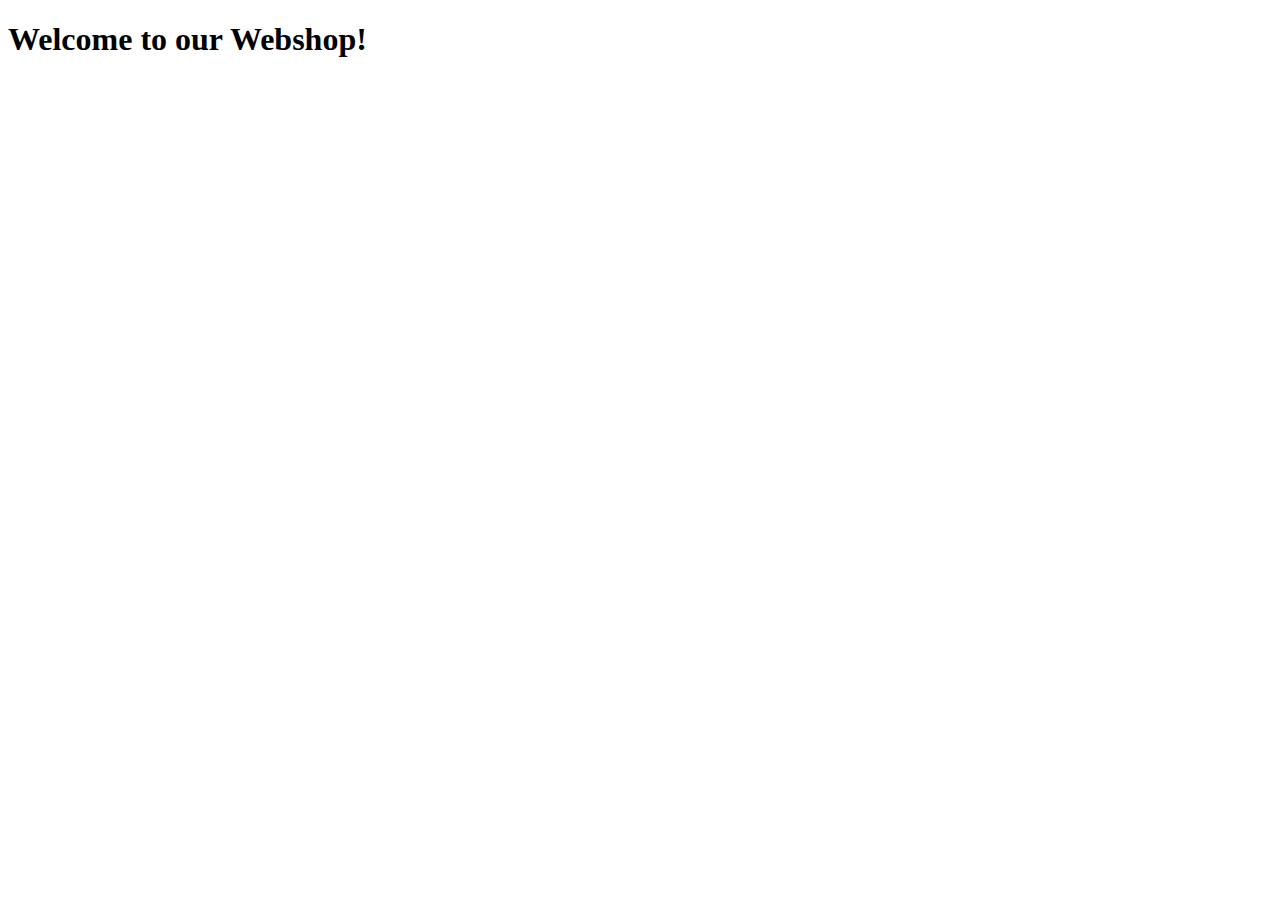
<file: src/frontend/index.html>
<!DOCTYPE html>
<html lang="en">
<head>
    <meta charset="UTF-8">
    <meta name="viewport" content="width=device-width, initial-scale=1.0">
    <title>Webshop</title>
</head>
<body>

    <h1>Welcome to our Webshop!</h1>
    
</body>
</html>
</file>
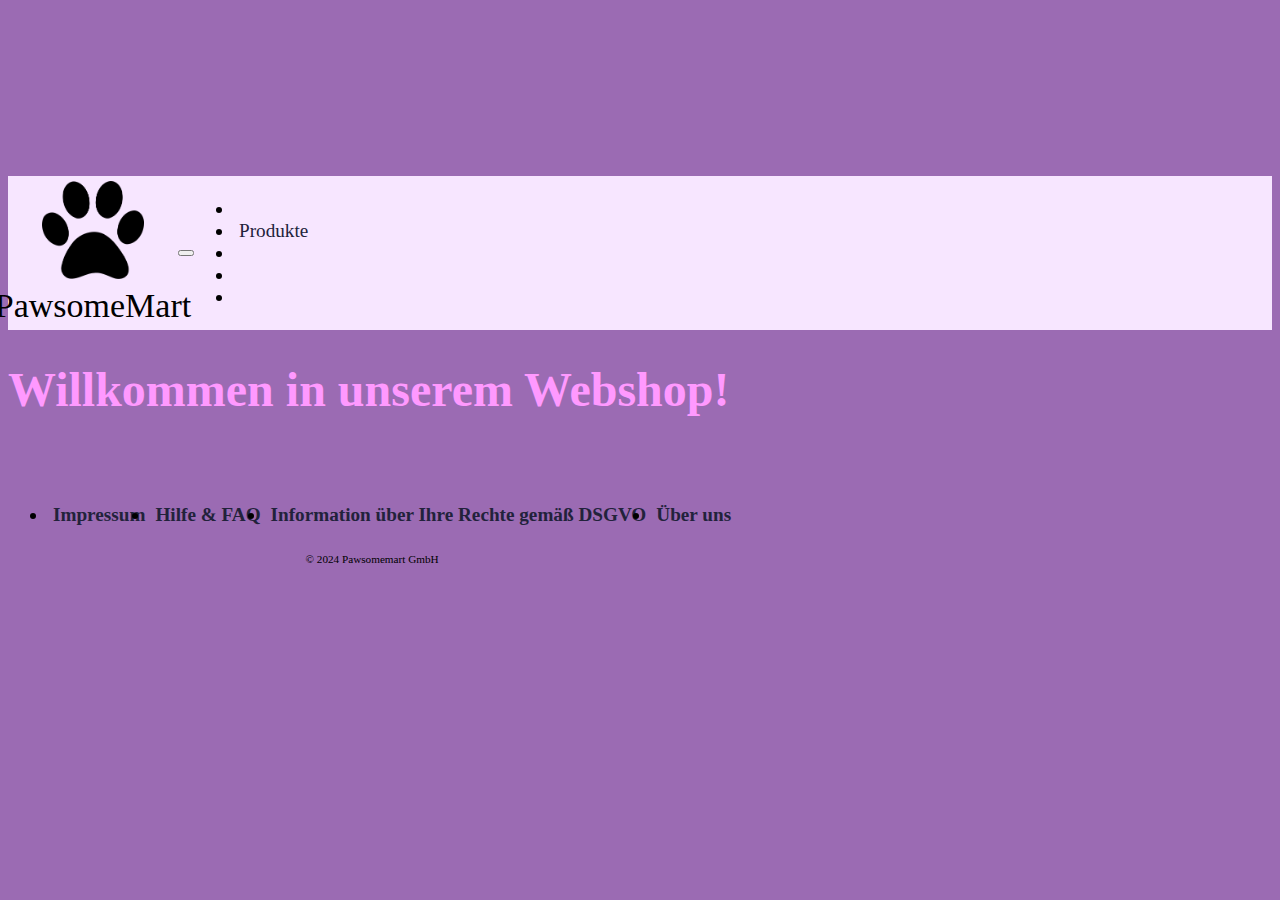
<file: src/frontend/sites/index.html>
<!DOCTYPE html>
<html lang="en">
<head>
    <meta charset="UTF-8">
    <meta name="viewport" content="width=device-width, initial-scale=1.0">
    <title>Pawsomemart</title>

    <script type="text/javascript">
        // redirect to welcome page
        window.location.href = "./welcome/welcome-view/welcome-view.html"
    </script>
</head>
<body>
</body>
</html>
</file>
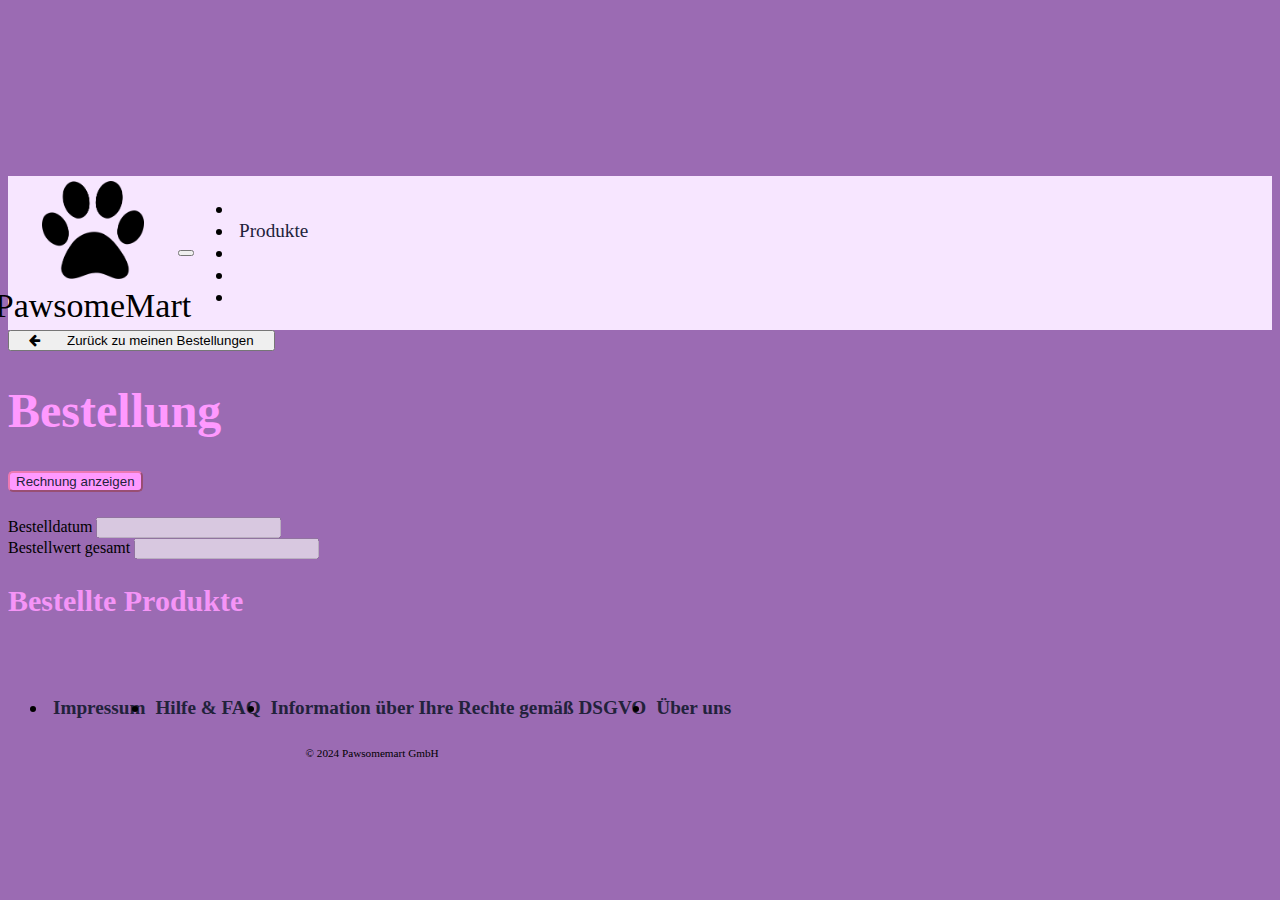
<file: src/frontend/sites/orders/orderdetail-view/orderdetail-view.html>
<!DOCTYPE html>
<html lang="en">
<head>
    <meta charset="UTF-8">
    <title>Bestellungen</title>

    <!-- Load all JQuery and co -->
    <link href="https://cdn.jsdelivr.net/npm/bootstrap@5.3.2/dist/css/bootstrap.min.css" rel="stylesheet"
          integrity="sha384-T3c6CoIi6uLrA9TneNEoa7RxnatzjcDSCmG1MXxSR1GAsXEV/Dwwykc2MPK8M2HN" crossorigin="anonymous">
    <script defer src="https://cdn.jsdelivr.net/npm/bootstrap@5.3.2/dist/js/bootstrap.bundle.min.js"
            integrity="sha384-C6RzsynM9kWDrMNeT87bh95OGNyZPhcTNXj1NW7RuBCsyN/o0jlpcV8Qyq46cDfL"
            crossorigin="anonymous"></script>
    <script src="https://code.jquery.com/jquery-3.6.0.min.js"></script>
    <link rel="stylesheet" href="https://maxcdn.bootstrapcdn.com/font-awesome/4.4.0/css/font-awesome.min.css">

    <!-- Styles -->
    <link rel="stylesheet" href="../../../res/css/styles.css"/>
    <link rel="stylesheet" href="orderdetail-view.css"/>

    <!-- Scripts -->
    <script src="../../navigation/include_nav.js"></script>
    <script src="orderdetail-view.js" type="module"></script>
</head>
<body>
<header id="navbar"></header>
<main class="mt-2">
    <div id="productContainer" class="container justify-content-left">

        <button id="userorder-view-button" class="btn btn-primary"
                onclick="location.href='../../orders/userorders-view/userorder-view.html'">
            <div class="fa fa-arrow-left"></div>
            <div id="back-button-text">Zurück zu meinen Bestellungen</div>
        </button>

        <h1>Bestellung</h1>

        <div class="container justify-content-left ">

            <button id="showInvoiceBtn" class="btn-outline-info invoiceBtn">Rechnung anzeigen</button>

            <div>

                <div class="mb-3" id="orderStateSelector" hidden>
                    <label for="orderState" class="form-label">Status</label>
                    <select name="orderState" id="orderState" class="form-select">
                        <option selected value="new">Neu eingetroffen</option>
                        <option value="confirmed">Bestätigt</option>
                        <option value="cancelled">Storniert</option>
                        <option value="shipped">Versendet</option>
                    </select>
                </div>
                <div class="mb-3" id="orderStateTag"></div>

                <div class="mb-3">
                    <label for="orderTimeStamp" class="form-label">Bestelldatum</label>
                    <input type="text" class="form-control" name="orderTimeStamp" id="orderTimeStamp" required disabled>
                </div>

                <div class="mb-3">
                    <label for="totalPrice" class="form-label">Bestellwert gesamt</label>
                    <input type="number" class="form-control" name="totalPrice" id="totalPrice" required disabled>
                </div>

                <h2>Bestellte Produkte</h2>
                <ul class="mb-3" id="products"></ul>

                <button class="btn btn-success" type="submit" name="submit" id="submit" hidden>Bestellung ändern</button>

            </div>
        </div>

    </div>
</main>
<footer id="footer"></footer>
</body>
</html>
</file>
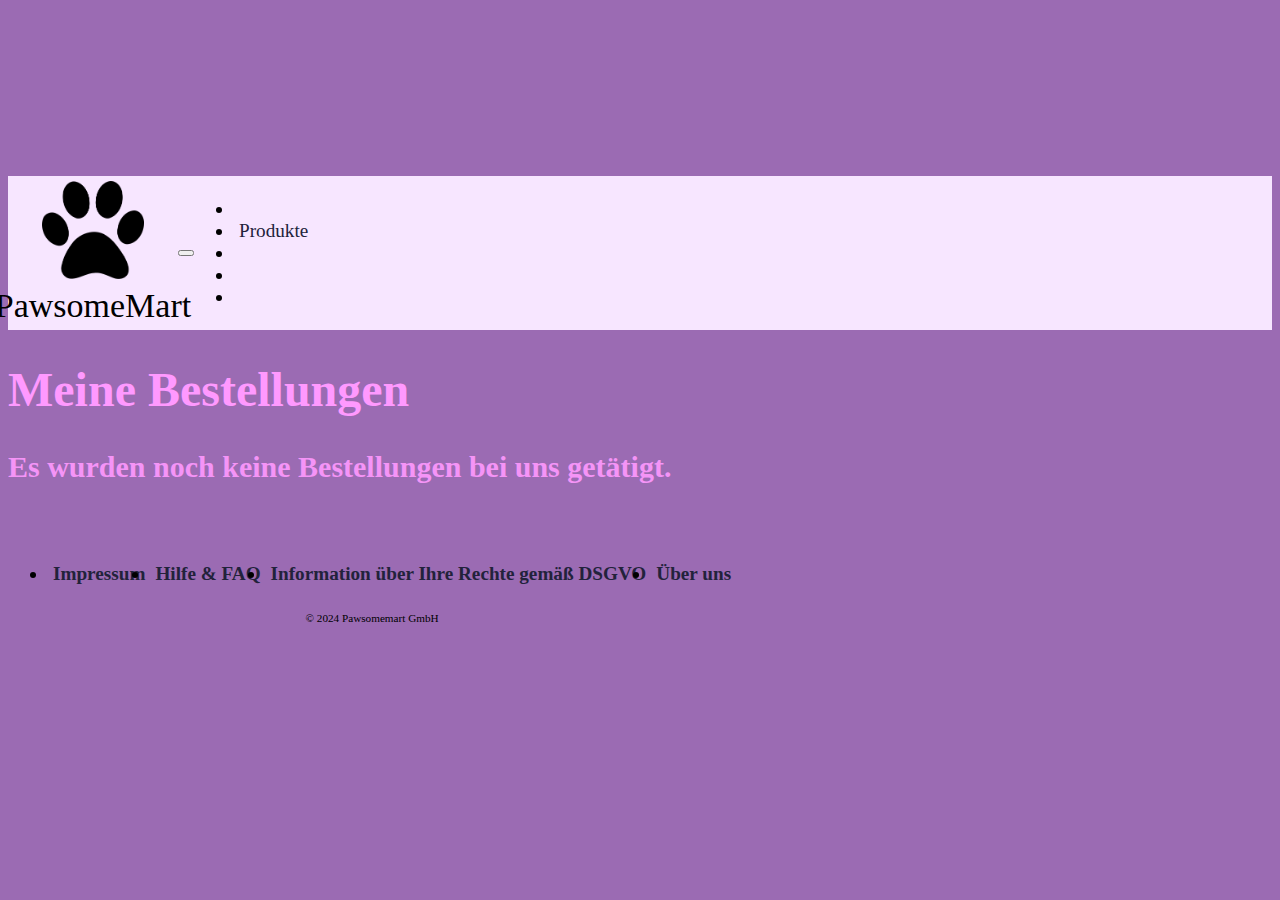
<file: src/frontend/sites/orders/userorders-view/userorder-view.html>
<!DOCTYPE html>
<html lang="en">
<head>
    <meta charset="UTF-8">
    <title>Bestellungen</title>

    <!-- Load all JQuery and co -->
    <link href="https://cdn.jsdelivr.net/npm/bootstrap@5.3.2/dist/css/bootstrap.min.css" rel="stylesheet"
          integrity="sha384-T3c6CoIi6uLrA9TneNEoa7RxnatzjcDSCmG1MXxSR1GAsXEV/Dwwykc2MPK8M2HN" crossorigin="anonymous">
    <script defer src="https://cdn.jsdelivr.net/npm/bootstrap@5.3.2/dist/js/bootstrap.bundle.min.js"
            integrity="sha384-C6RzsynM9kWDrMNeT87bh95OGNyZPhcTNXj1NW7RuBCsyN/o0jlpcV8Qyq46cDfL"
            crossorigin="anonymous"></script>
    <script src="https://code.jquery.com/jquery-3.6.0.min.js"></script>
    <link rel="stylesheet" href="https://maxcdn.bootstrapcdn.com/font-awesome/4.4.0/css/font-awesome.min.css">

    <!-- Styles -->
    <link rel="stylesheet" href="../../../res/css/styles.css"/>
    <link rel="stylesheet" href="./userorder-view.css"/>

    <!-- Scripts -->
    <script src="../../navigation/include_nav.js"></script>
    <script src="userorder-view.js" type="module"></script>
</head>
<body>
<header id="navbar"></header>
<main class="mt-2">
    <div id="productContainer" class="container justify-content-left">
        <h1>Meine Bestellungen</h1>

        <ul id="orders"></ul>

    </div>
</main>
<footer id="footer"></footer>
</body>
</html>
</file>
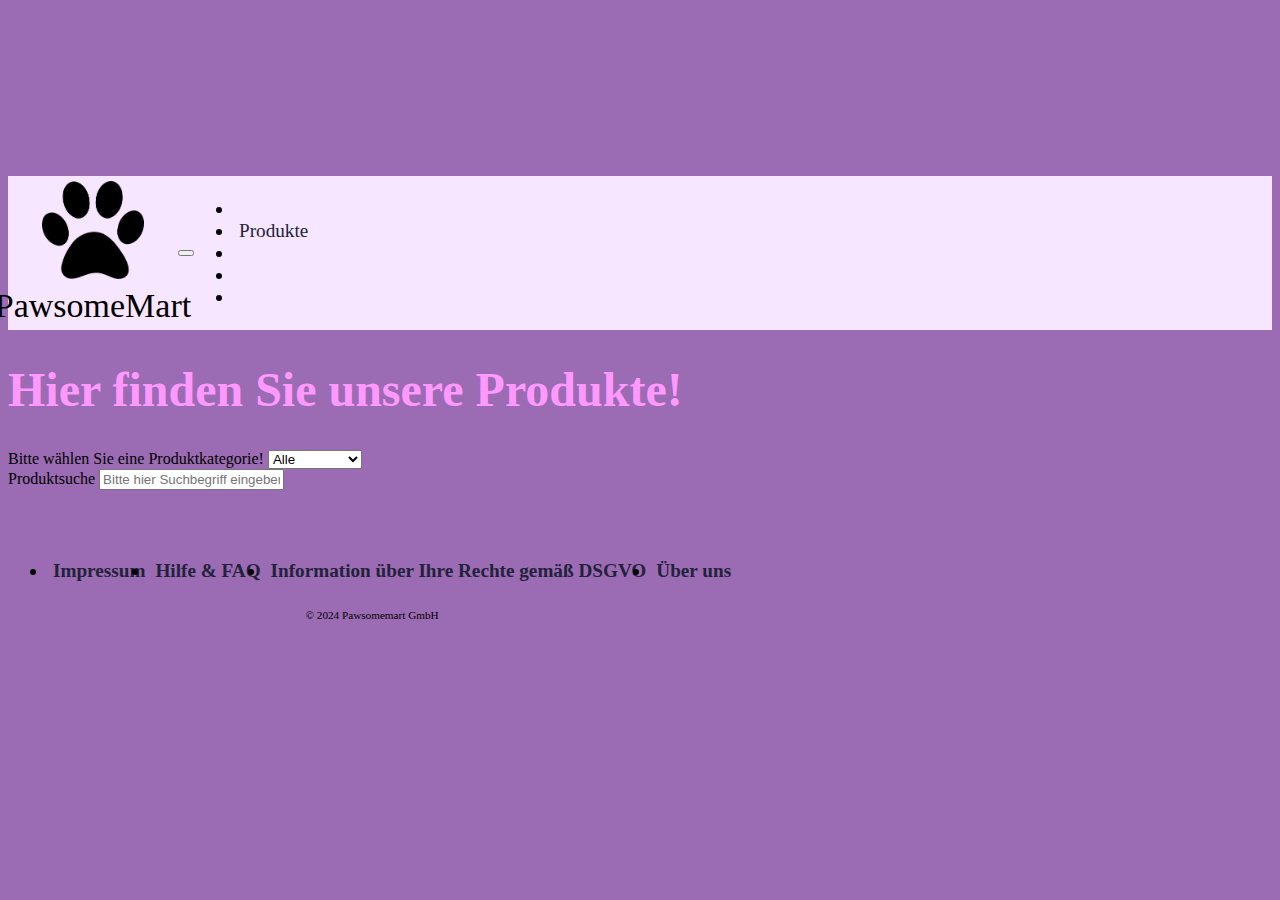
<file: src/frontend/sites/products/product-view/product-view.html>
<!doctype html>
<html lang="en">
<head>
    <meta charset="UTF-8"/>
    <meta name="viewport" content="width=device-width, initial-scale=1.0"/>
    <title>Welcome</title>

    <!-- Load all JQuery and co -->
    <link href="https://cdn.jsdelivr.net/npm/bootstrap@5.3.2/dist/css/bootstrap.min.css" rel="stylesheet"
          integrity="sha384-T3c6CoIi6uLrA9TneNEoa7RxnatzjcDSCmG1MXxSR1GAsXEV/Dwwykc2MPK8M2HN" crossorigin="anonymous">
    <script defer src="https://cdn.jsdelivr.net/npm/bootstrap@5.3.2/dist/js/bootstrap.bundle.min.js"
            integrity="sha384-C6RzsynM9kWDrMNeT87bh95OGNyZPhcTNXj1NW7RuBCsyN/o0jlpcV8Qyq46cDfL"
            crossorigin="anonymous"></script>
    <script src="https://code.jquery.com/jquery-3.6.0.min.js"></script>

    <!-- Styles -->
    <link rel="stylesheet" href="../../../res/css/styles.css"/>
    <link rel="stylesheet" href="product-view.css"/>

    <!-- Scripts -->
    <script src="../../navigation/include_nav.js"></script>
    <script src="product-view.js" type="module"></script>
</head>
<body>
<header id="navbar"></header>
<main class="mt-2">
    <div id="productContainer" class="container justify-content-left">
        <h1>Hier finden Sie unsere Produkte!</h1>

        <div class="row justify-content-between">
            <div id="selectCategoryContainer" class="mt-2 mb-3 col-sm">
                <label class="form-label" for="productCategory">Bitte wählen Sie eine Produktkategorie!</label>
                <select class="form-select" id="productCategory" name="productCategory">
                    <option selected>Alle</option>
                    <option>Tiernahrung</option>
                    <option>Spielzeug</option>
                    <option>Zubehör</option>
                </select>
            </div>
            <div id="productSearchContainer" class="mt-2 mb-3 col-sm">
                <label class="form-label" for="productSearch">Produktsuche</label>
                <input id="productSearch" type="text" class="form-control" placeholder="Bitte hier Suchbegriff eingeben!">
            </div>
        </div>
        <ul id="productList" class="list-group mb-3"></ul>
    </div>
</main>
<footer id="footer"></footer>
</body>
</html>
</file>
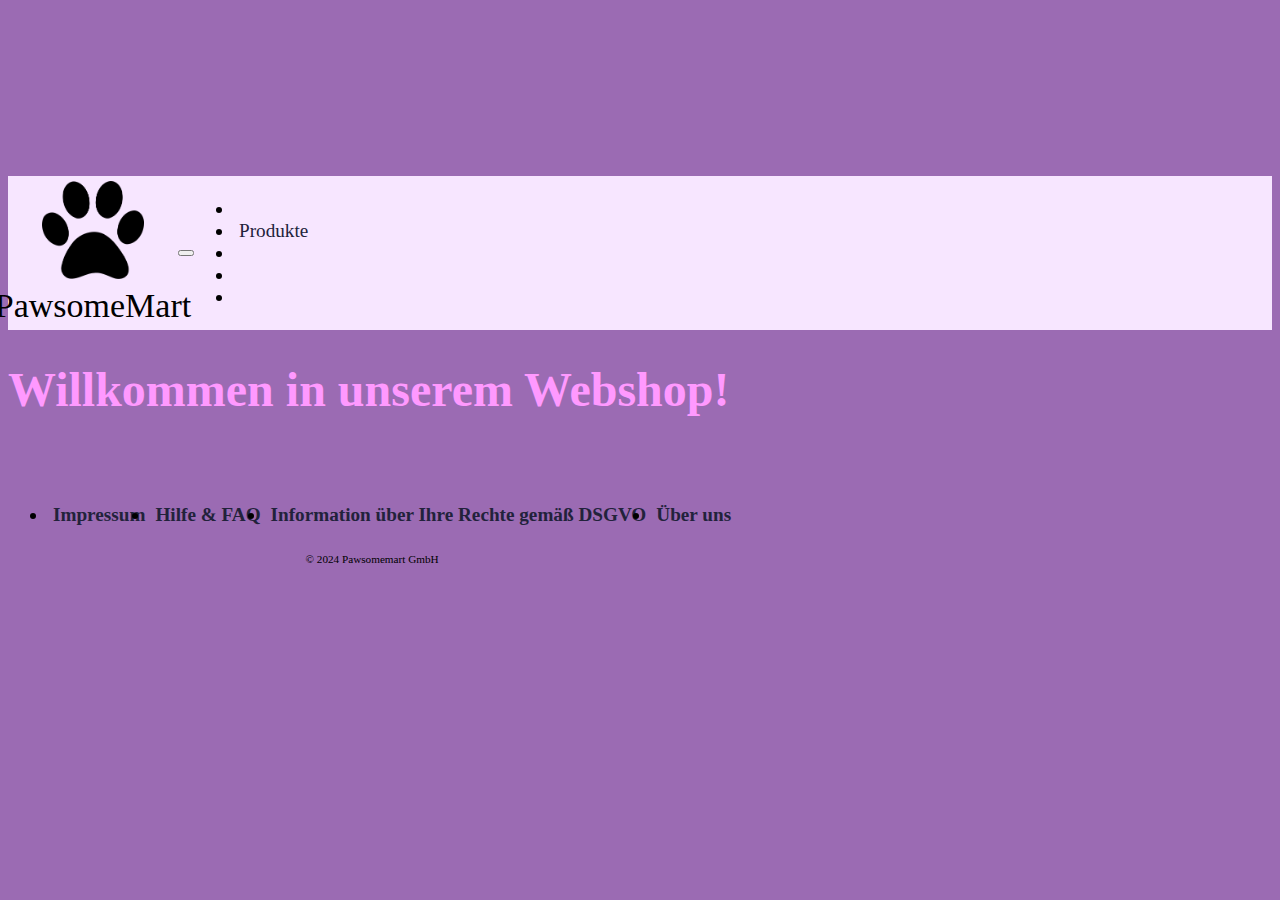
<file: src/frontend/sites/products/product_management-view/product_management-view.html>
<!doctype html>
<html lang="en">
<head>
    <meta charset="UTF-8"/>
    <meta name="viewport" content="width=device-width, initial-scale=1.0"/>
    <title>Welcome</title>

    <!-- Load all JQuery and co -->
    <link href="https://cdn.jsdelivr.net/npm/bootstrap@5.3.2/dist/css/bootstrap.min.css" rel="stylesheet"
          integrity="sha384-T3c6CoIi6uLrA9TneNEoa7RxnatzjcDSCmG1MXxSR1GAsXEV/Dwwykc2MPK8M2HN" crossorigin="anonymous">
    <script defer src="https://cdn.jsdelivr.net/npm/bootstrap@5.3.2/dist/js/bootstrap.bundle.min.js"
            integrity="sha384-C6RzsynM9kWDrMNeT87bh95OGNyZPhcTNXj1NW7RuBCsyN/o0jlpcV8Qyq46cDfL"
            crossorigin="anonymous"></script>
    <script src="https://code.jquery.com/jquery-3.6.0.min.js"></script>
    <link rel="stylesheet" href="https://maxcdn.bootstrapcdn.com/font-awesome/4.4.0/css/font-awesome.min.css">

    <!-- Styles -->
    <link rel="stylesheet" href="../../../res/css/styles.css"/>
    <link rel="stylesheet" href="product_management-view.css"/>

    <!-- Scripts -->
    <script src="../../navigation/include_nav.js"></script>
    <script src="product_management-view.js" type="module"></script>
</head>
<body>
<header id="navbar"></header>
<main class="mt-2">
    <div id="productContainer" class="container justify-content-left">
        <h1>Produkt-Verwaltung</h1>

        <ul id="products"></ul>

    </div>
    <button id="addProductButton" class="btn btn-success">+</button>
</main>
<footer id="footer"></footer>
</body>
</html>
</file>
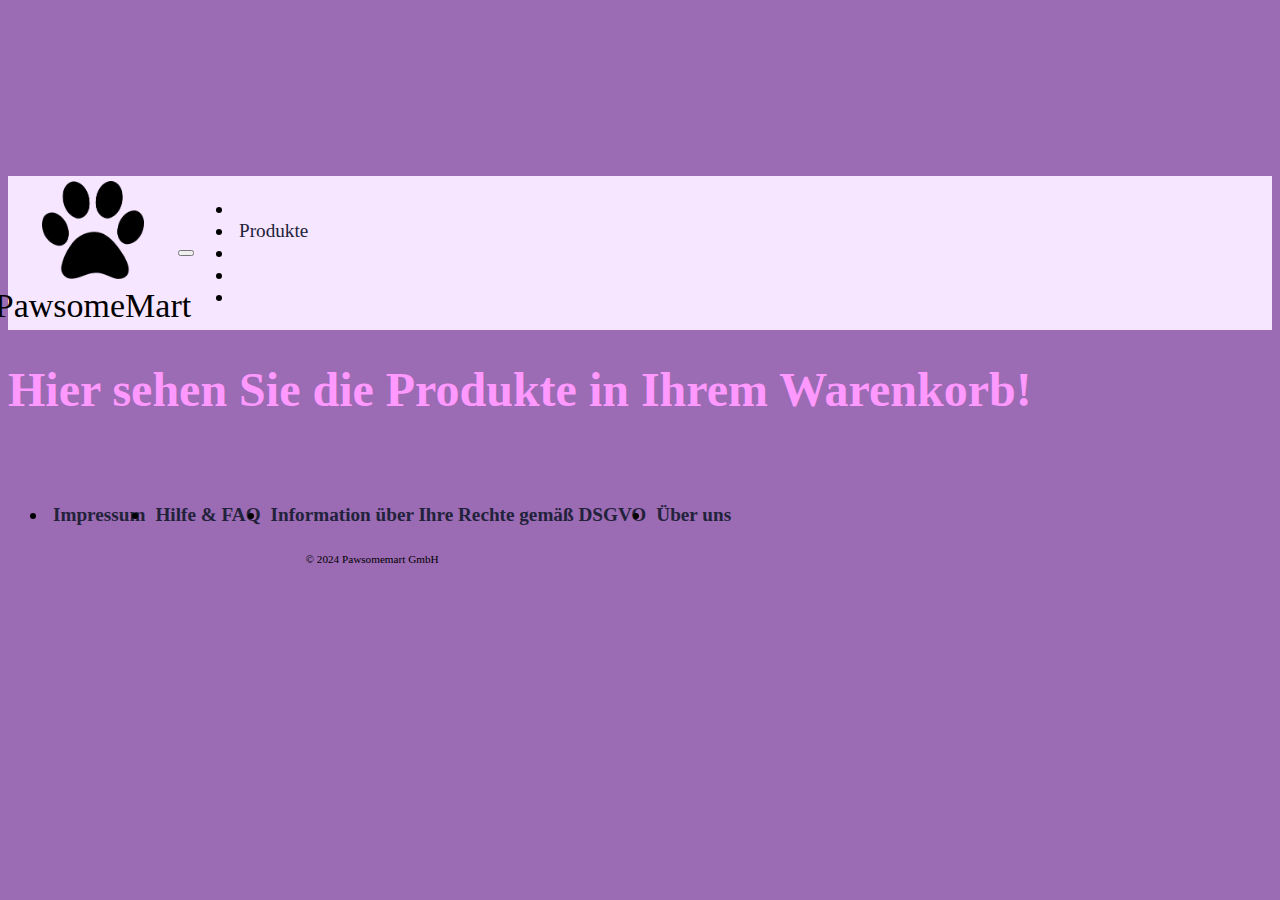
<file: src/frontend/sites/products/shopping_cart-view/shopping_cart-view.html>
<!doctype html>
<html lang="en">
<head>
    <meta charset="UTF-8"/>
    <meta name="viewport" content="width=device-width, initial-scale=1.0"/>
    <title>Welcome</title>

    <!-- Load all JQuery and co -->
    <link href="https://cdn.jsdelivr.net/npm/bootstrap@5.3.2/dist/css/bootstrap.min.css" rel="stylesheet"
          integrity="sha384-T3c6CoIi6uLrA9TneNEoa7RxnatzjcDSCmG1MXxSR1GAsXEV/Dwwykc2MPK8M2HN" crossorigin="anonymous">
    <script defer src="https://cdn.jsdelivr.net/npm/bootstrap@5.3.2/dist/js/bootstrap.bundle.min.js"
            integrity="sha384-C6RzsynM9kWDrMNeT87bh95OGNyZPhcTNXj1NW7RuBCsyN/o0jlpcV8Qyq46cDfL"
            crossorigin="anonymous"></script>
    <script src="https://code.jquery.com/jquery-3.6.0.min.js"></script>

    <!-- Styles -->
    <link rel="stylesheet" href="../../../res/css/styles.css"/>
    <link rel="stylesheet" href="shopping_cart-view.css"/>

    <!-- Scripts -->
    <script src="../../navigation/include_nav.js"></script>
    <script src="shopping_cart-view.js" type="module"></script>
</head>
<body>
<header id="navbar"></header>
<main class="mt-2">
    <div id="shoppingCartContainer" class="container justify-content-left">
        <h1 id="shoppingCartTitle">Hier sehen Sie die Produkte in Ihrem Warenkorb!</h1>
        <ul id="shoppingCartList" class="list-group mb-3"></ul>
    </div>
</main>
<footer id="footer"></footer>
</body>
</html>
</file>
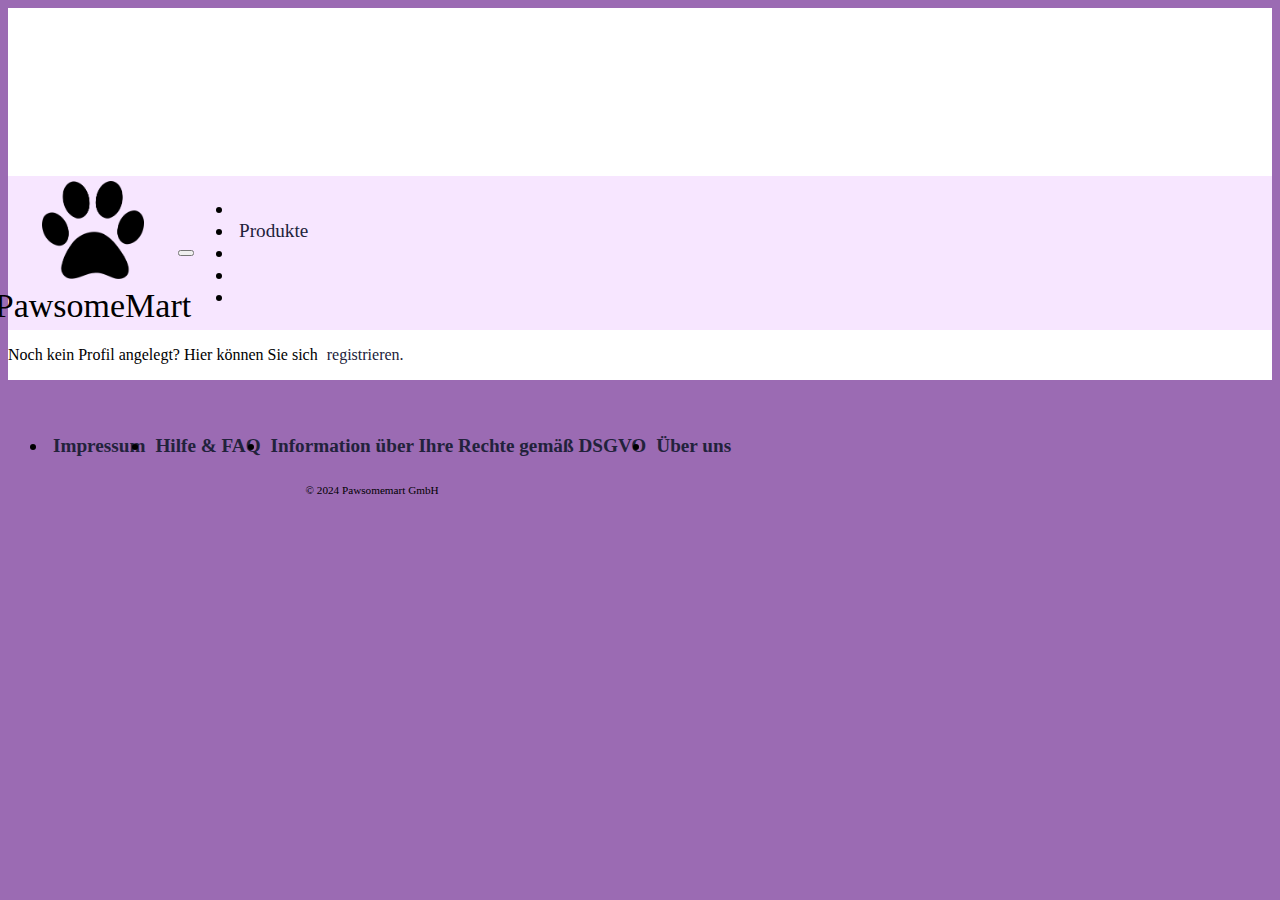
<file: src/frontend/sites/user/login-view/login-view.html>
<!DOCTYPE html>
<html lang="DE">
<head>
    <meta charset="UTF-8"/>
    <meta name="viewport" content="width=device-width, initial-scale=1.0"/>
    <title>Login</title>

    <!-- Load all JQuery and co -->
    <link href="https://cdn.jsdelivr.net/npm/bootstrap@5.3.2/dist/css/bootstrap.min.css" rel="stylesheet"
          integrity="sha384-T3c6CoIi6uLrA9TneNEoa7RxnatzjcDSCmG1MXxSR1GAsXEV/Dwwykc2MPK8M2HN" crossorigin="anonymous">
    <script defer src="https://cdn.jsdelivr.net/npm/bootstrap@5.3.2/dist/js/bootstrap.bundle.min.js"
            integrity="sha384-C6RzsynM9kWDrMNeT87bh95OGNyZPhcTNXj1NW7RuBCsyN/o0jlpcV8Qyq46cDfL"
            crossorigin="anonymous"></script>
    <script src="https://code.jquery.com/jquery-3.6.0.min.js"></script>

    <!-- Styles -->
    <link rel="stylesheet" href="../../../res/css/styles.css"/>

    <!-- Scripts -->
    <script src="../../navigation/include_nav.js"></script>
    <script src="login-view.js" type="module"></script>
</head>

<body class="bgColor bg-gradient">

<header id="navbar">
</header>

<main>
    <div class="container justify-content-left">

        <div id="loginContainer" class="mt-2 col-3">
        </div>

        <div id="noProfile" class="mb-3">
            <p>Noch kein Profil angelegt? Hier können Sie sich
                <a href="../registration-view/registration-view.html">registrieren.</a>
            </p>
        </div>

    </div>
</main>

<footer id="footer">

</footer>
</body>
</html>
</file>
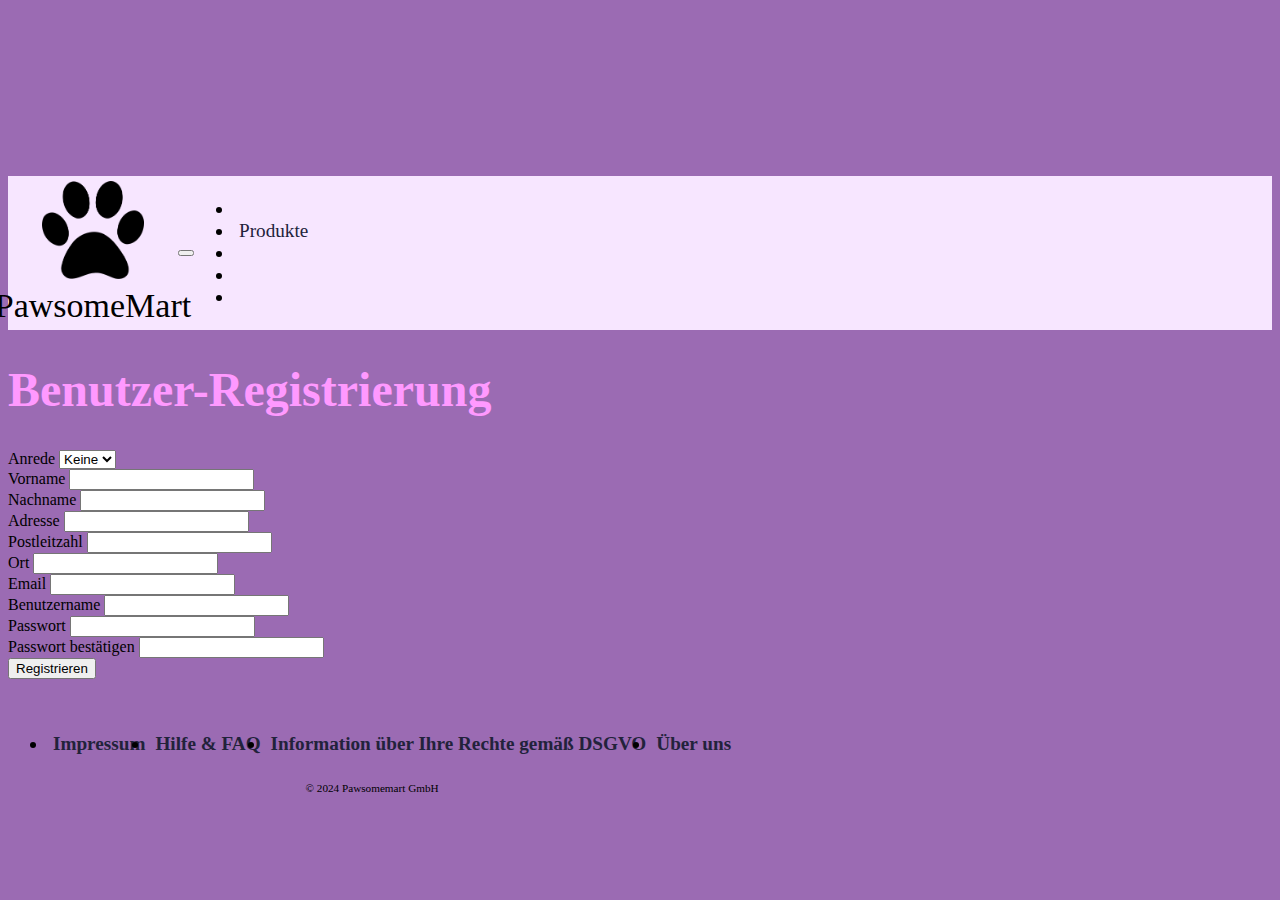
<file: src/frontend/sites/user/registration-view/registration-view.html>
<!doctype html>
<html lang="en">
<head>
    <meta charset="UTF-8"/>
    <meta name="viewport" content="width=device-width, initial-scale=1.0"/>
    <title>Welcome</title>

    <!-- Load all JQuery and co -->
    <link href="https://cdn.jsdelivr.net/npm/bootstrap@5.3.2/dist/css/bootstrap.min.css" rel="stylesheet"
          integrity="sha384-T3c6CoIi6uLrA9TneNEoa7RxnatzjcDSCmG1MXxSR1GAsXEV/Dwwykc2MPK8M2HN" crossorigin="anonymous">
    <script defer src="https://cdn.jsdelivr.net/npm/bootstrap@5.3.2/dist/js/bootstrap.bundle.min.js"
            integrity="sha384-C6RzsynM9kWDrMNeT87bh95OGNyZPhcTNXj1NW7RuBCsyN/o0jlpcV8Qyq46cDfL"
            crossorigin="anonymous"></script>
    <script src="https://code.jquery.com/jquery-3.6.0.min.js"></script>

    <!-- Styles -->
    <link rel="stylesheet" href="../../../res/css/styles.css"/>

    <!-- Scripts -->
    <script src="../../navigation/include_nav.js"></script>
    <script src="registration-view.js"></script>
</head>
<body>
<header id="navbar"></header>
<main class="mt-2">

    <div class="container justify-content-left">
        <h1>Benutzer-Registrierung</h1>

        <div class="col-3 mb-3">

            <div class="mb-3">
                <label for="sex" class="form-label">Anrede</label>
                <select name="sex" id="sex" class="form-select">
                    <option selected value="Keine">Keine</option>
                    <option value="Frau">Frau</option>
                    <option value="Herr">Herr</option>
                </select>
            </div>

            <div class="mb-3">
                <label for="name" class="form-label">Vorname</label>
                <input type="text" class="form-control" name="name" id="name" required>
            </div>

            <div class="mb-3">
                <label for="lastname" class="form-label">Nachname</label>
                <input type="text" class="form-control" name="lastname" id="lastname" required>
            </div>

            <div class="mb-3">
                <label for="address" class="form-label">Adresse</label>
                <input type="text" class="form-control" name="address" id="address" required>
            </div>

            <div class="mb-3">
                <label for="postalCode" class="form-label">Postleitzahl</label>
                <input type="text" class="form-control" name="postalCode" id="postalCode" required>
            </div>

            <div class="mb-3">
                <label for="city" class="form-label">Ort</label>
                <input type="text" class="form-control" name="city" id="city" required>
            </div>

            <div class="mb-3">
                <label for="email" class="form-label">Email</label>
                <input class="form-control" name="email" id="email" aria-describedby="emailHelp" required>
                <div id="emailHelp" class="form-text"></div>
            </div>

            <div class="mb-3">
                <label for="username" class="form-label">Benutzername</label>
                <input type="text" class="form-control" name="username" id="username" aria-describedby="usernameHelp"
                       required>
                <div id="usernameHelp" class="form-text"></div>
            </div>

            <div class="mb-3">
                <label for="password" class="form-label">Passwort</label>
                <input type="password" class="form-control" name="password" id="password"
                       aria-describedby="passwordHelp" required>
                <div id="passwordHelp" class="form-text"></div>
            </div>

            <div class="mb-3">
                <label for="password2" class="form-label">Passwort bestätigen</label>
                <input type="password" class="form-control" name="password2" id="password2"
                       aria-describedby="password2Help" required>
                <div id="password2Help" class="form-text"></div>
            </div>

            <button class="btn btn-success" type="submit" name="submit" id="submit">Registrieren</button>

        </div>
    </div>

</main>
<footer id="footer"></footer>
</body>
</html>
</file>
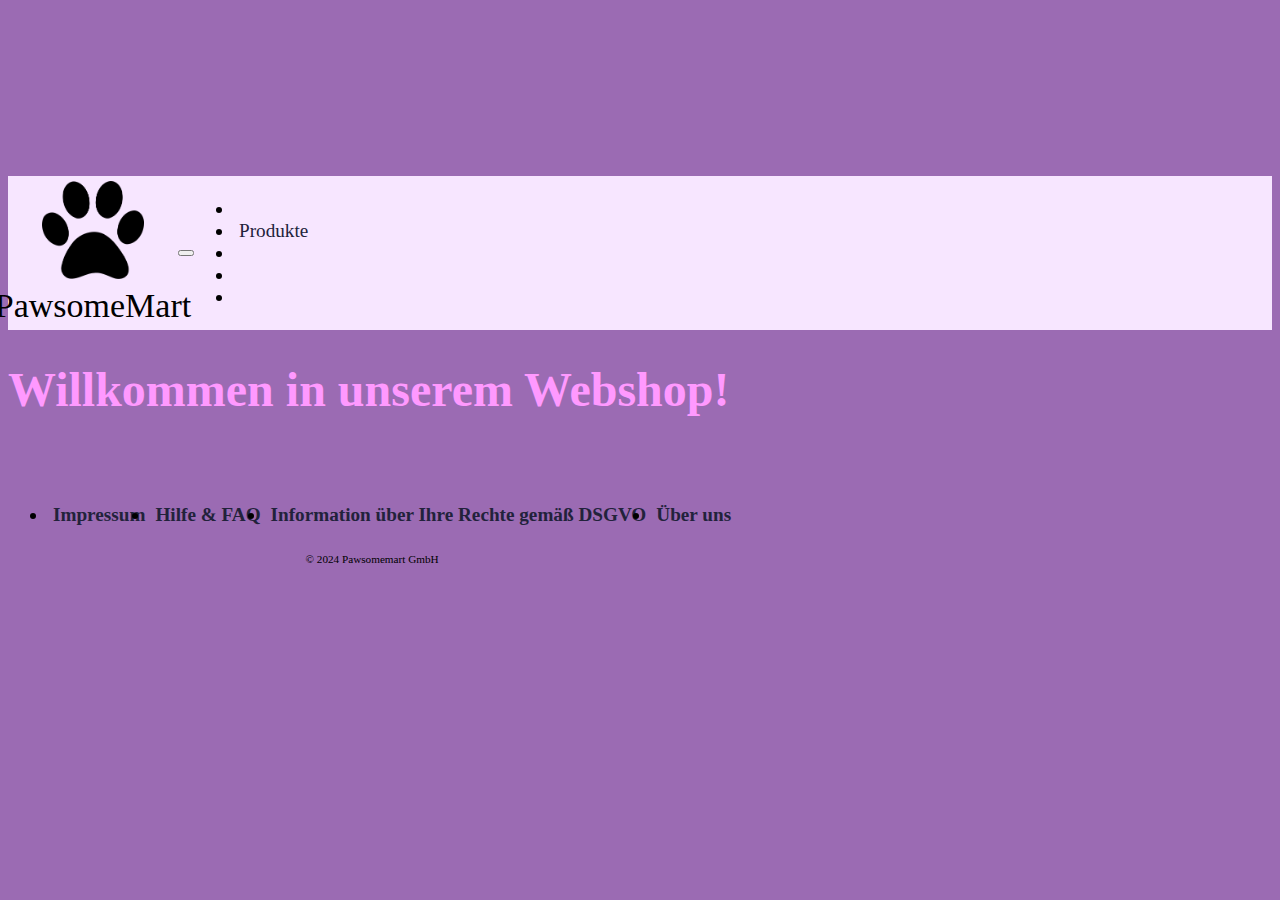
<file: src/frontend/sites/user/user_management-view/user_management-view.html>
<!doctype html>
<html lang="en">
<head>
    <meta charset="UTF-8"/>
    <meta name="viewport" content="width=device-width, initial-scale=1.0"/>
    <title>Welcome</title>

    <!-- Load all JQuery and co -->
    <link href="https://cdn.jsdelivr.net/npm/bootstrap@5.3.2/dist/css/bootstrap.min.css" rel="stylesheet"
          integrity="sha384-T3c6CoIi6uLrA9TneNEoa7RxnatzjcDSCmG1MXxSR1GAsXEV/Dwwykc2MPK8M2HN" crossorigin="anonymous">
    <script defer src="https://cdn.jsdelivr.net/npm/bootstrap@5.3.2/dist/js/bootstrap.bundle.min.js"
            integrity="sha384-C6RzsynM9kWDrMNeT87bh95OGNyZPhcTNXj1NW7RuBCsyN/o0jlpcV8Qyq46cDfL"
            crossorigin="anonymous"></script>
    <script src="https://code.jquery.com/jquery-3.6.0.min.js"></script>

    <!-- Styles -->
    <link rel="stylesheet" href="../../../res/css/styles.css"/>
    <link rel="stylesheet" href="./user-management-view.css"/>

    <!-- Scripts -->
    <script src="../../navigation/include_nav.js"></script>
    <script src="user_management-view.js"></script>
</head>
<body>
<header id="navbar"></header>
<main class="mt-2">
    <div id="productContainer" class="container justify-content-left">
        <h1>Benutzer-Verwaltung</h1>

        <ul id="users">

        </ul>
    </div>
</main>
<footer id="footer"></footer>
</body>
</html>
</file>
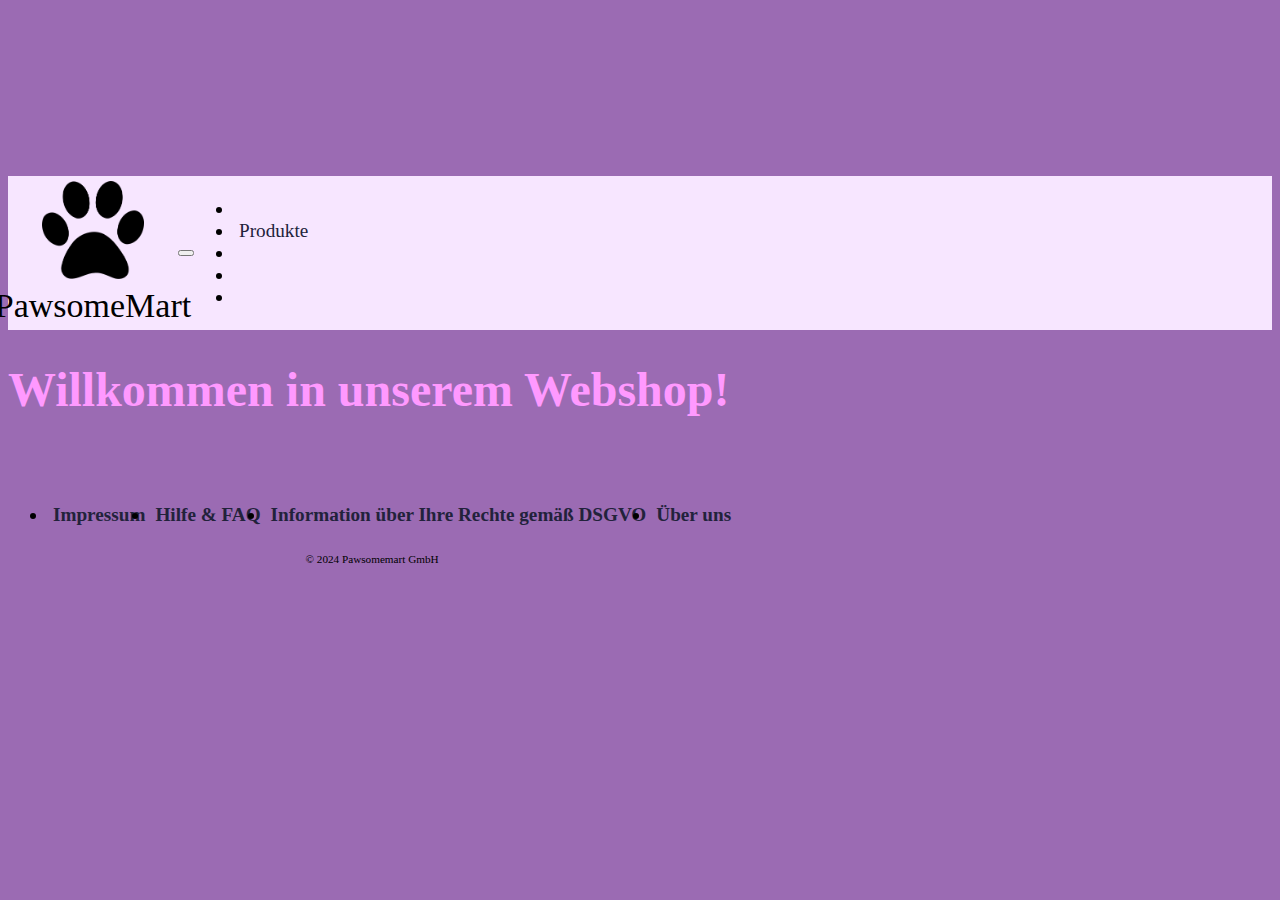
<file: src/frontend/sites/welcome/welcome-view/welcome-view.html>
<!doctype html>
<html lang="en">
<head>
    <meta charset="UTF-8"/>
    <meta name="viewport" content="width=device-width, initial-scale=1.0"/>
    <title>Welcome</title>

    <!-- Load all JQuery and co -->
    <link href="https://cdn.jsdelivr.net/npm/bootstrap@5.3.2/dist/css/bootstrap.min.css" rel="stylesheet"
          integrity="sha384-T3c6CoIi6uLrA9TneNEoa7RxnatzjcDSCmG1MXxSR1GAsXEV/Dwwykc2MPK8M2HN" crossorigin="anonymous">
    <script defer src="https://cdn.jsdelivr.net/npm/bootstrap@5.3.2/dist/js/bootstrap.bundle.min.js"
            integrity="sha384-C6RzsynM9kWDrMNeT87bh95OGNyZPhcTNXj1NW7RuBCsyN/o0jlpcV8Qyq46cDfL"
            crossorigin="anonymous"></script>
    <script src="https://code.jquery.com/jquery-3.6.0.min.js"></script>

    <!-- Styles -->
    <link rel="stylesheet" href="../../../res/css/styles.css"/>

    <!-- Scripts -->
    <script src="../../navigation/include_nav.js"></script>
</head>
<body>
    <header id="navbar"></header>
    <main class="mt-2">
        <div id="welcomeContainer" class="container justify-content-left">
            <h1>Willkommen in unserem Webshop!</h1>
        </div>
    </main>
    <footer id="footer"></footer>
</body>
</html>
</file>
<file: src/frontend/res/css/styles.css>
@import "footer.css";
@import "navbar.css";
@import "generics.css";
@import "news.css";
@import "reservation.css";


/*
    Define color schema here:
 */
:root {
    --primary: #FFFFFF;
    --secondary: #f7e6ff;
    --tertiary: #9b6bb3;
    --headline: rgba(255, 153, 255, 1);
    --text: #22223b;
    --text-visited: #22223b;
    --text-hover: #000000;
    --highlight: #ed79b3;

    --TheGreatFont: "Brush Script MT";
}

/*
    Others and to be removed:
 */

main div {
    margin: 0;
}

.bgColor {
    background-color: var(--primary);
}

/*selector with attribute*/
label[for="title"] {
    color: var(--primary);
}

/* pseudo class selector*/
#loginLink {
    color: var(--headline)
}
</file>
<file: src/frontend/sites/orders/orderdetail-view/orderdetail-view.css>
#userorder-view-button {
    display: flex;
    flex-direction: row;
    align-items: center;
}

#userorder-view-button div {
    margin-left: 1em;
    margin-right: 1em;
}

.invoiceBtn {
    border-radius: 5px;
}

#orderStateTag {
    margin-top: 1em;
    width: 10em;
    border-radius: 4px;
    padding: 0.3em;
    text-align: center;
    font-weight: bold;
}

.new {
    color: whitesmoke;
    background: #46cee3;
}

.confirmed {
    color: #636363;
    background: #fffa73;
}

.cancelled {
    color: whitesmoke;
    background: #fc604c;
}

.shipped {
    color: #636363;
    background: #b3ffb0;
}

.productPrice {
    font-weight: bold;
}

.totalPrice {
    font-size: 2em;
}

.orderConfirmationText {
    font-size: 1.5em;
}

ul {
    width: available;
}

.product-container {
    display: flex;
    flex-direction: column;
    width: 80%;
    border: #444444;
}
</file>
<file: src/frontend/sites/orders/userorders-view/userorder-view.css>
.orderState {
    margin-top: 1em;
    margin-bottom: 1em;
    width: 10em;
    border-radius: 4px;
    padding: 0.3em;
    text-align: center;
    font-weight: bold;
}

.new {
    color: whitesmoke;
    background: #46cee3;
}

.confirmed {
    color: #636363;
    background: #fffa73;
}

.cancelled {
    color: whitesmoke;
    background: #fc604c;
}

.shipped {
    color: #636363;
    background: #b3ffb0;
}

.order {
    display: flex;
    flex-direction: row;
    justify-content: space-between;
    align-items: center;
    background: #cccccc;
    font-weight: bolder;
}

.order:hover {
    text-decoration-line: none !important;
    background: #aaaaaa !important;
}
</file>
<file: src/frontend/sites/products/product-view/product-view.css>
.addToShoppingCartLink {
    cursor: pointer;
    border: 1px solid black;
    border-radius: 10px;
}

.productPrice {
    font-weight: bold;
}
</file>
<file: src/frontend/sites/products/product_management-view/product_management-view.css>
main {
    display: flex;
    flex-direction: column;
    align-content: center;
}

.productClickBox {
    display: flex;
    flex-direction: row;

    background-color: #eee;
    color: #444;
    cursor: pointer;
    padding: 18px;
    width: 95%;
    border: none;
    text-align: left;
    outline: none;
    font-size: 15px;

    justify-content: space-between;
}

.active, .productClickBox:hover {
    background-color: #ccc;
}

.deleteButton {
    width: 2em;
    height: 2em;
    font-size: 24px;
    color: white;
    background: darkred;
    border: darkred;
    border-radius: 4px;
}

.deleteButton:hover {
    background: red;
}

.headerText {
    width: 100%;
    text-align: center;
}
.productNameHeader {
    font-size: 18px;
    font-weight: bold;
}
.productCategoryHeader {
    font-size: 16px;
}

.inlineProductInfo {
    display: flex;
    flex-direction: row;
}

.thumbnail {
    width: 7em;
}

.productInfo {
    background-color: #fefefe;
    padding: 20px;
    border: 2px solid #ccc;
    border-radius: 0 0 10px 10px;
    border-top: 0;
    width: 95%;
}

.closed {
    color: #aaa;
    float: right;
    font-size: 28px;
    font-weight: bold;
}

.productImage {
    width: 5em;
}

input[type=file]::file-selector-button {
    border-radius: 5px;
    border: #eeeeee;
    background: #eeeeee;
    color: #444444;
}

input[type=file]::file-selector-button:hover {
    border-radius: 5px;
    border: darkgray;
    background: darkgray;
    color: white;
}

#addProductButton {
    max-width: 3em;
    align-self: center;
    margin-bottom: 4em;
}
</file>
<file: src/frontend/sites/products/shopping_cart-view/shopping_cart-view.css>
.productPrice {
    font-weight: bold;
}

.totalPrice {
    font-size: 2em;
}

.orderConfirmationText {
    font-size: 1.5em;
}
</file>
<file: src/frontend/sites/user/user_management-view/user-management-view.css>
.userClickBox {
    display: flex;
    flex-direction: row;

    background-color: #eee;
    color: #444;
    cursor: pointer;
    padding: 18px;
    width: 95%;
    border: none;
    text-align: left;
    outline: none;
    font-size: 15px;

    justify-content: space-between;
}

.active, .userClickBox:hover {
    background-color: #ccc;
}

.userInfo {
    background-color: #fefefe;
    padding: 20px;
    border: 2px solid #ccc;
    border-radius: 0 0 10px 10px;
    border-top: 0;
    width: 95%;
}

.closed {
    color: #aaa;
    float: right;
    font-size: 28px;
    font-weight: bold;
}

.userNameHeader {
    width: 100%;
    text-align: center;
    font-size: 18px;
    font-weight: bold;
}

.nameHeader {
    border-left: 2px solid black;
    width: 100%;
    text-align: center;
}

.userState {
    text-align: left;
    border-radius: 5px;
    padding: 3px;
}

.inactiveState {
    border: darkred;
    color: white;
    background: darkred;
    font-weight: bolder;
}

.activeState {
    border: green;
    color: white;
    background: green;
    font-weight: bolder;
}
</file>
